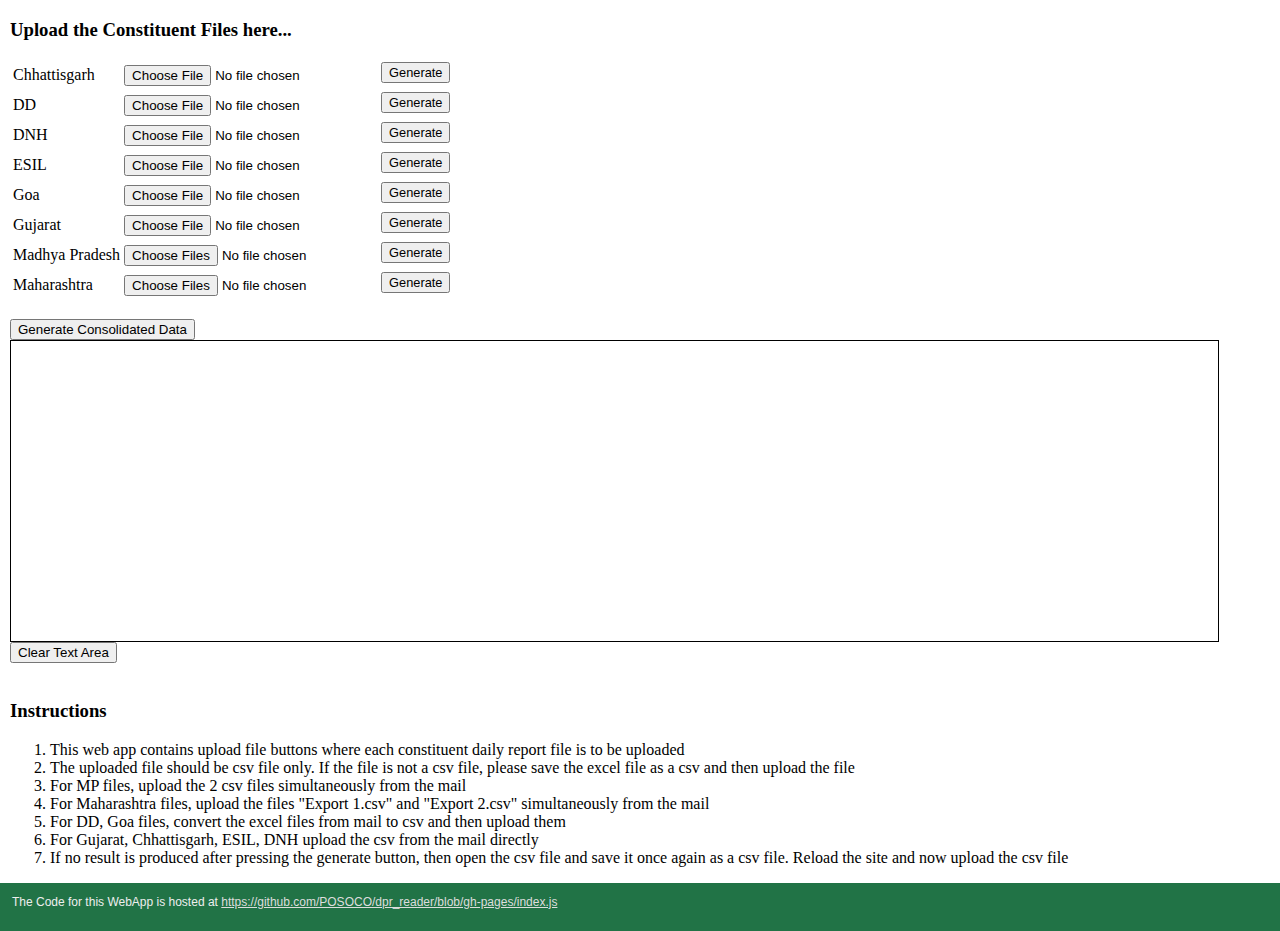
<file: index.html>
<!DOCTYPE html>
<html lang="en">
<head>
    <meta charset="UTF-8">
    <title>WRLDC DPR Reader</title>
    <link rel="stylesheet" type="text/css" href="./index.css">
    <link rel="shortcut icon" type="image/ico"
          href="https://raw.githubusercontent.com/POSOCO/dpr_reader/gh-pages/favicon.ico"/>
</head>
<body>
<div class="wrapper">
    <h3>Upload the Constituent Files here...</h3>
    <table>
        <tr>
            <td>Chhattisgarh</td>
            <td><input type="file" id="ChhattisgarhFileInput"></td>
            <td>
                <button id="ChhattisgarhButton" onclick="fetchFromArrays(0)" class="generate_button">Generate</button>
            </td>
        </tr>
        <tr>
            <td>DD</td>
            <td><input type="file" id="DDFileInput"></td>
            <td>
                <button id="DDButton" onclick="fetchFromArrays(1)" class="generate_button">Generate</button>
            </td>
        </tr>
        <tr>
            <td>DNH</td>
            <td><input type="file" id="DNHFileInput"></td>
            <td>
                <button id="DNHButton" onclick="fetchFromArrays(2)" class="generate_button">Generate</button>
            </td>
        </tr>
        <tr>
            <td>ESIL</td>
            <td><input type="file" id="ESILFileInput"></td>
            <td>
                <button id="ESILButton" onclick="fetchFromArrays(3)" class="generate_button">Generate</button>
            </td>
        </tr>
        <tr>
            <td>Goa</td>
            <td><input type="file" id="GoaFileInput"></td>
            <td>
                <button id="GoaButton" onclick="fetchFromArrays(4)" class="generate_button">Generate</button>
            </td>
        </tr>
        <tr>
            <td>Gujarat</td>
            <td><input type="file" id="GujaratFileInput"></td>
            <td>
                <button id="GujaratButton" onclick="fetchFromArrays(5)" class="generate_button">Generate</button>
            </td>
        </tr>
        <tr>
            <td>Madhya Pradesh</td>
            <td><input type="file" id="MadhyaPradeshFileInput" multiple></td>
            <td>
                <button id="MadhyaPradeshButton" onclick="fetchFromArrays(6)" class="generate_button">Generate</button>
            </td>
        </tr>
        <tr>
            <td>Maharashtra</td>
            <td><input type="file" id="MaharashtraFileInput" multiple></td>
            <td>
                <button id="MaharashtraButton" onclick="fetchFromArrays(7)" class="generate_button">Generate</button>
            </td>
        </tr>
    </table>
    <br>
    <button onclick="printFinalResult()">Generate Consolidated Data</button>
    <br>

    <div class="hidingClass">
        <div id="console" style="border: 1px solid black;width: 95%;height: 300px;overflow: scroll;">
        </div>
        <button onclick="clearConsole()">Clear Text Area</button>
    </div>
    <br>

    <div>
        <h3>Instructions</h3>
        <ol>
            <li>This web app contains upload file buttons where each constituent daily report file is to be uploaded
            </li>
            <li>The uploaded file should be csv file only. If the file is not a csv file, please save the excel file as
                a csv and then upload the file
            </li>
            <li>For MP files, upload the 2 csv files simultaneously from the mail</li>
            <li>For Maharashtra files, upload the files "Export 1.csv" and "Export 2.csv" simultaneously from the mail
            </li>
            <li>For DD, Goa files, convert the excel files from mail to csv and then upload them</li>
            <li>For Gujarat, Chhattisgarh, ESIL, DNH upload the csv from the mail directly</li>
            <li>If no result is produced after pressing the generate button, then open the csv file and save it once
                again as a csv file. Reload the site and now upload the csv file
            </li>
        </ol>
    </div>
    <div class="push"></div>
</div>
<div id="footer" class="footer"
     style='background-color:#217346;color:#EEEEEE;width:100%;padding-left:1em;'>
    <span>The Code for this WebApp is hosted at </span><a
        href="https://github.com/POSOCO/dpr_reader/blob/gh-pages/index.js"
        style="color:#dddddd;" target="_blank">https://github.com/POSOCO/dpr_reader/blob/gh-pages/index.js</a>
</div>
<script src="csvToArray.js"></script>
<script src="consoleFunctions.js"></script>
<script src="dprReader.js"></script>
<script src="index.js"></script>
<script src="msebHandler.js"></script>
<script src="gujaratHandler.js"></script>
<script src="goaHandler.js"></script>
<script src="ddHandler.js"></script>
<script src="dnhHandler.js"></script>
<script src="esilHandler.js"></script>
<script src="mpHandler.js"></script>
<script src="csebHandler.js"></script>
</body>
</html>
</file>
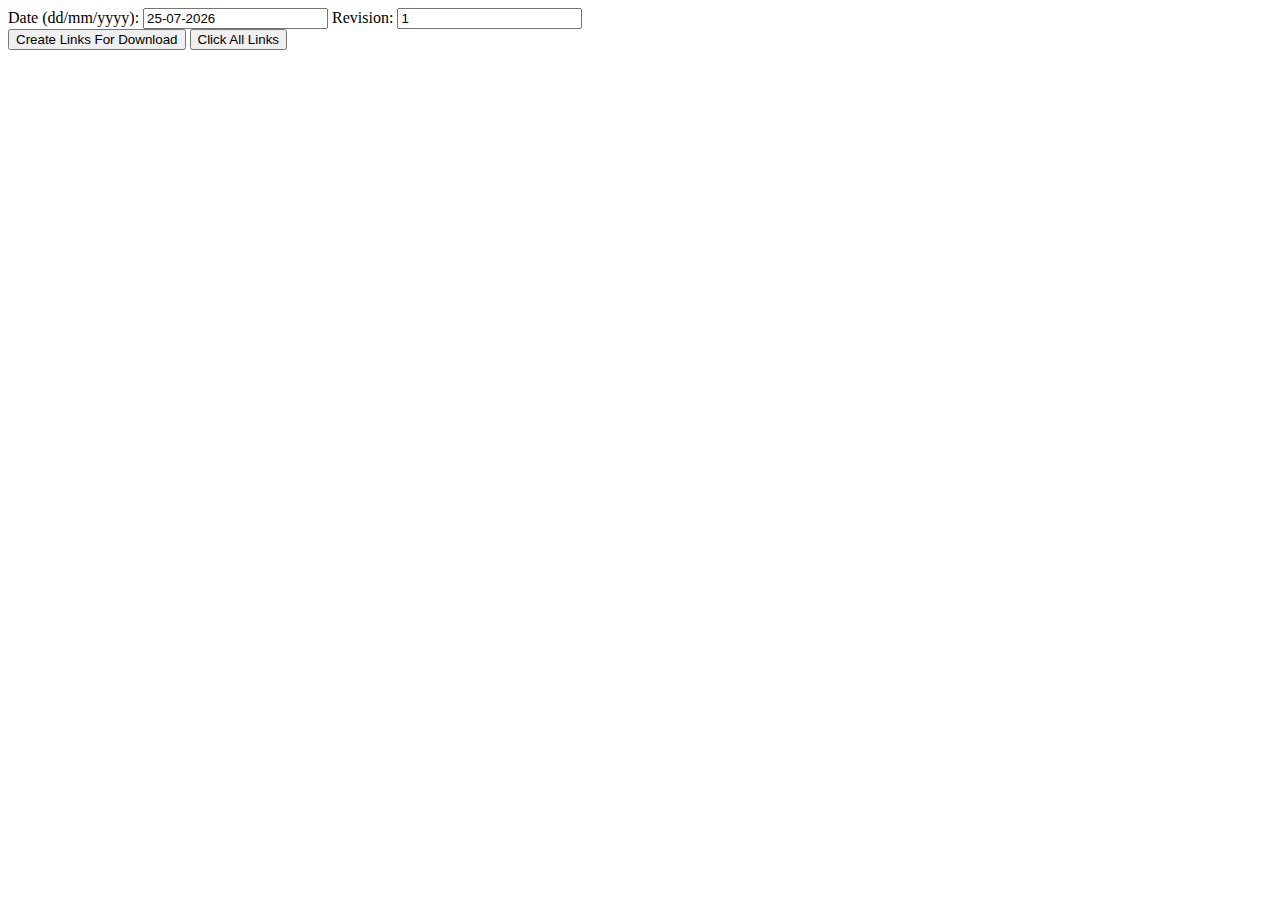
<file: schedules.html>
<html>
<head>
    <title>WBES Schedules Fetcher</title>
</head>
<body>
<label for="dateInput">Date (dd/mm/yyyy): </label>
<input type="text" id="dateInput">
<label for="latestRevInp">Revision: </label>
<input type="text" id="latestRevInp">
<br>
<button onclick="createScheduleLinks()">Create Links For Download</button>
<button onclick="clickAllLinks()">Click All Links</button>

<div id="scheduleLinksDiv">
</div>
<script src="schedules.js"></script>
</body>
</html>
</file>
<file: index.css>
html, body {
    height: 100%;
    margin: 0;
}

.wrapper {
    min-height: 100%;
    /* Equal to height of footer */
    /* But also accounting for potential margin-bottom of last child */
    margin-bottom: -3em;
    margin-left: 10px;
}

.footer,
.push {
    font-family: Arial;
    font-size: 0.75em;
    padding-left: 1em;
    padding-top: 1em;
    height: 3em;
}

.generate_button {
    font-size: 0.8em;
    margin-bottom: 5px;
}
</file>
